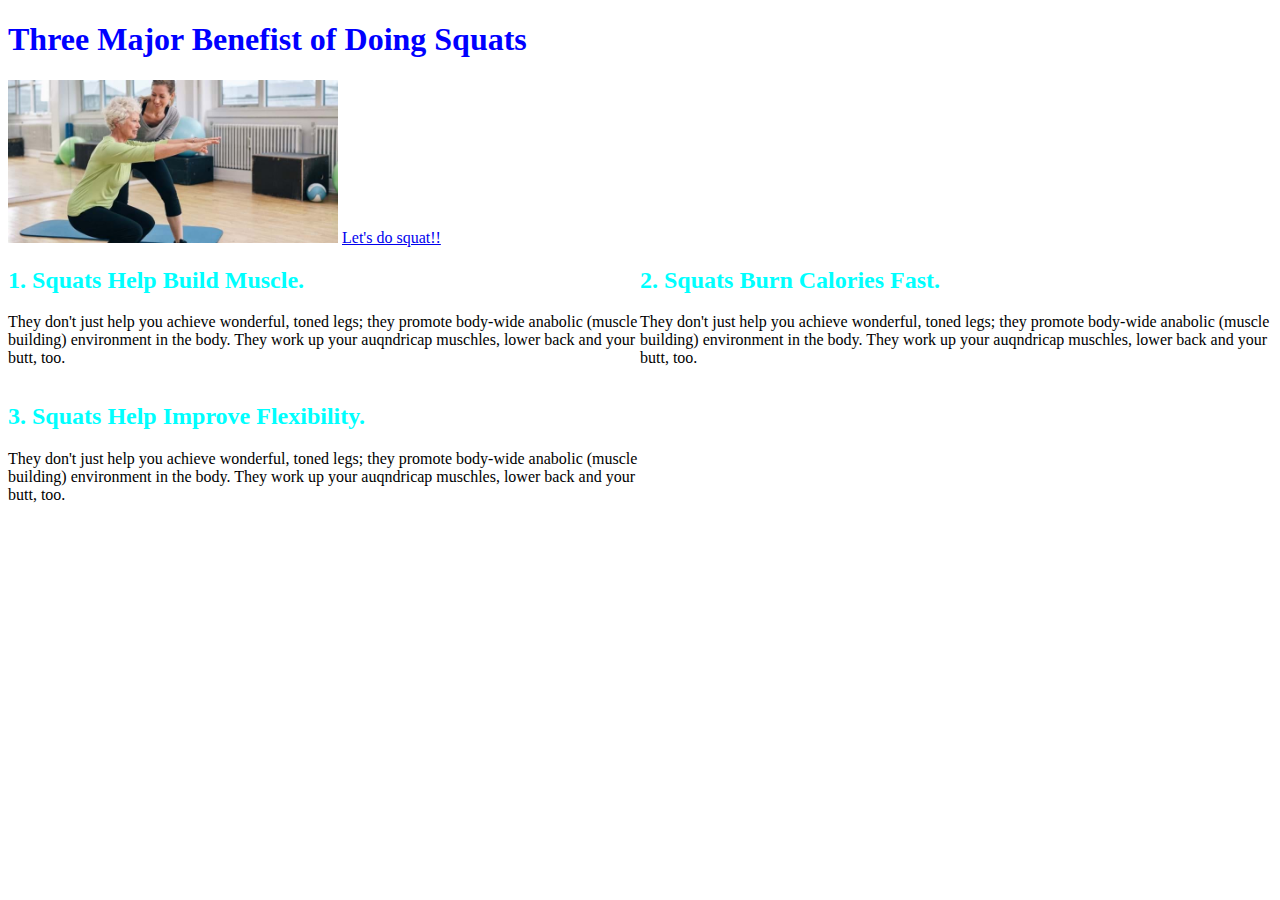
<file: index-add.html>
<!DOCTYPE html>
<html lang="en">
<head>
    <meta charset="UTF-8">
    <meta name="viewport" content="width=device-width, initial-scale=1.0">
    <title>Document</title>
    <link rel="stylesheet" href="./paper.css">
    <meta name="viewport" content="width=device-width, initial-scale=1.0">


</head>
<body>
    <h1><font color="blue"> Three Major Benefist of Doing Squats</font> </h1>
    <div class="container">
      <img src="ex.jpg" width=330 heigth=330>
      <a style="cursor: help" href="index.html"> Let's do squat!! </a>
    </div>

    <div id="layout">
    <div>
    <h2> 1. Squats Help Build Muscle. </h2>
    <p>
    They don't just help you achieve wonderful, toned legs; they promote body-wide
    anabolic (muscle building) environment in the body. They work up your auqndricap muschles,
    lower back and your butt, too.
    </p>
    </div>

    <div>
    <h2> 2. Squats Burn Calories Fast. </h2>
    <p>
    They don't just help you achieve wonderful, toned legs; they promote body-wide
    anabolic (muscle building) environment in the body. They work up your auqndricap muschles,
    lower back and your butt, too.
   </p>
    </div>

    <div>
    <h2 id="special2"> 3. Squats Help Improve Flexibility. </h2>
    <p>
    They don't just help you achieve wonderful, toned legs; they promote body-wide
    anabolic (muscle building) environment in the body. They work up your auqndricap muschles,
    lower back and your butt, too.
    </p>
  </div>

  </div>
</body>
</html>
</file>
<file: paper.css>
#layout{
  display: grid;
  grid-template-columns: 1fr 1fr;
}
h2{
  color: cyan;
}
</file>
